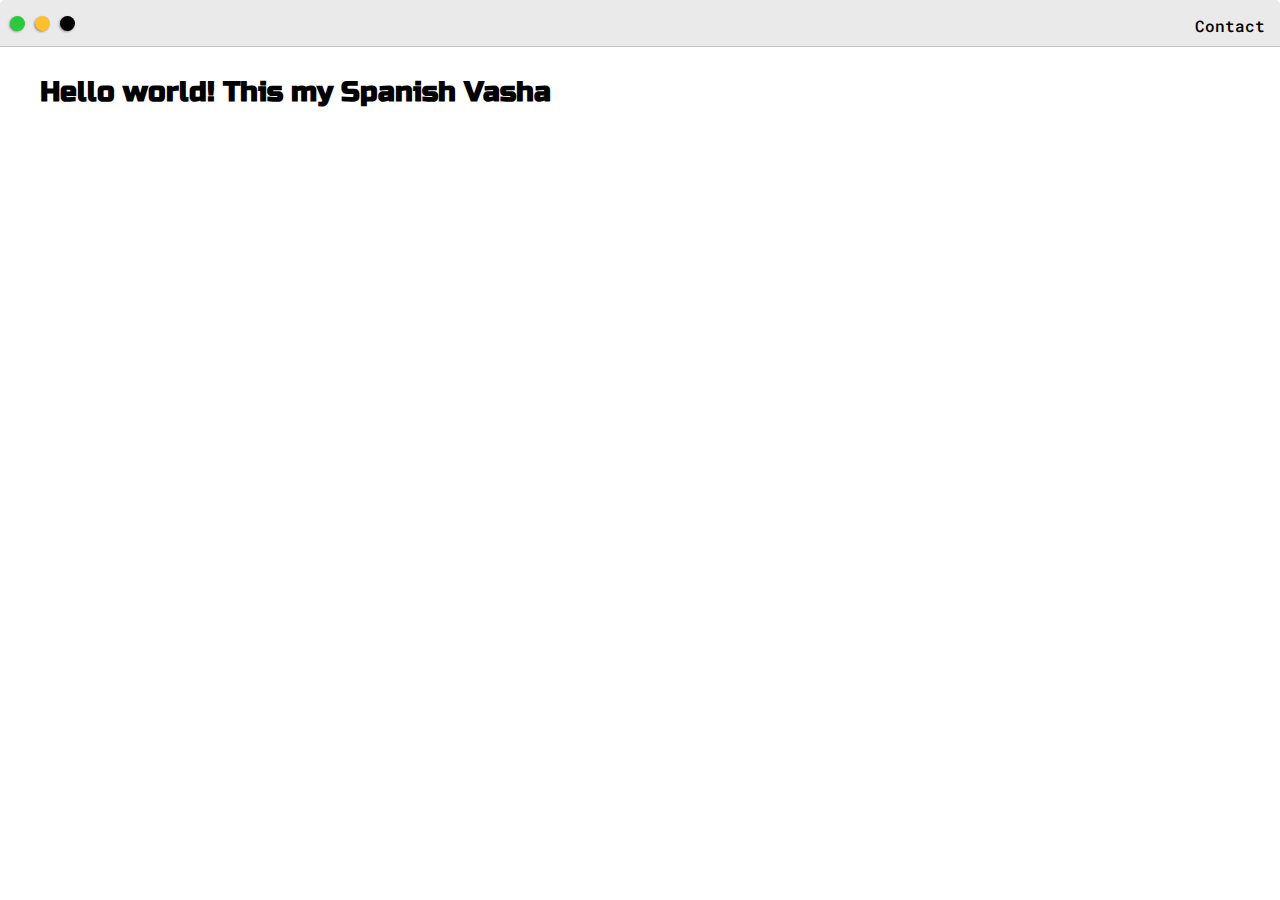
<file: post.htm>
<!DOCTYPE html>
<html lang="en">

<head>
    <meta charset="UTF-8">
    <meta http-equiv="X-UA-Compatible" content="IE=edge">
    <meta name="viewport" content="width=device-width, initial-scale=1.0">
    <title>Document</title>
    <link rel="preconnect" href="https://fonts.gstatic.com">
    <link href="https://fonts.googleapis.com/css2?family=Russo+One&display=swap" rel="stylesheet">
    <link rel="preconnect" href="https://fonts.gstatic.com">
    <link href="https://fonts.googleapis.com/css2?family=Roboto+Mono:wght@500&display=swap" rel="stylesheet">
    <link rel="stylesheet" href="defaul.css">
</head>

<body>
    <div class="nav-wrapper">
        <div class="dots-wrapper">
            <div id="dot-1" class="browser-dot"></div>
            <div id="dot-2" class="browser-dot"></div>
            <div id="dot-3" class="browser-dot"></div>
        </div>
        <ul id="navigation">
            <li><a href="#">Contact</a></li>
        </ul>
    </div>
    <div class="main-container">
        <h3>Hello world! This my Spanish Vasha</h3>
    </div>
</body>

</html>
</file>
<file: defaul.css>
:root{
    --mainColor: #eaeaea;
    --secondaryColor: #fff;

    --borderColor: #c1c1c1;

    --mainText: black;
    --secondaryText: #4b5156;

    --themeDotBorder: #24293e;

    --previewBg: rgb(251, 249, 253, 0.8);

    --previewShadow: #f0ead6;

    --btnColor: black;
}

html, body{
    padding: 0;
    margin: 0;
    scroll-behavior: smooth;
}
body * {
    transition: 0.3s;
}
h1, h2, h3, h4, h5, h6, strong{
    color: var(--mainText);
    font-family: 'Russo One', sans-serif;
}

p, li, span, label, input, textarea{
    color: var(--secondaryText);
    font-family: 'Roboto Mono', monospace;
    font-weight: 500;
}

a{
    text-decoration: none;
    color: #17a2b8;
}
ul{
    list-style: none;
}

h1{ font-size: 56px;}
h2{ font-size: 36px;}
h3{ font-size: 28px;}
h4{ font-size: 24px;}
h5{ font-size: 20px;}
h6{ font-size: 16px;}

.textBlock{
    padding: 10px;
    margin: 5px;
    background: blue;
    width: fit-content;
    color: #fff;
    border: 1px solid blue;
    border-radius: 30px;
    transition: all .5s ease;
}
.textBlock:hover{
    background-color: transparent;
    color: blue;
}
.s1{
    background-color: var(--mainColor);
    border-bottom: var(--borderColor);
    overflow: auto;
}

.s2{
    background-color: var(--secondaryColor);
    border-bottom: 1px solid var(--borderColor);
    overflow: auto;
}

.main-container{
    width:1200px;
    margin: 0 auto;
}
.greeting-wrapper{
    display: grid;
    text-align: center;
    align-content: center;
    min-height: 10em;
}
.intro-wrapper{
    background-color: var(--secondaryColor);
    border: 1px solid var(--borderColor); 
    border-radius: 5px 5px 0 0;
    -webkit-box-shadow: -1px 1px 3px -1px rgba(0,0,0,0.75);
    -moz-box-shadow: -1px 1px 3px -1px rgba(0,0,0,0.75); 
     box-shadow: -1px 1px 3px -1px rgba(0,0,0,0.75); 

     display: grid;
     grid-template-columns: 1fr 1fr;
     grid-template-areas: 
                'nav-wrapper nav-wrapper'
                'left-column right-column'
     ; 
}
.nav-wrapper{
    border-radius: 5px 5px 0 0;
    grid-area: nav-wrapper;
    border-bottom: 1px solid var(--borderColor);
    display: flex;
    justify-content: space-between;
    align-items: center;
    background-color: var(--mainColor);
}
#navigation{
    margin: 0;
    padding: 10px;
}
#navigation li{
    display: inline-block;
    margin-right: 5px;
    margin-top: 5px;
}
#navigation a{
     color: var(--mainText);
}

.dots-wrapper{
    display: flex;
    padding: 5px;
}
.browser-dot{
    background-color: black;
    height: 15px;
    width: 15px;
    border-radius: 50%;
    margin: 5px;
    -webkit-box-shadow: -1px 1px 3px -1px rgba(0,0,0,0.75);
    -moz-box-shadow: -1px 1px 3px -1px rgba(0,0,0,0.75); 
     box-shadow: -1px 1px 3px -1px rgba(0,0,0,0.75); 
}
#dot-1{
    background-color: #FC6058;
}
#dot-2{
    background-color: #FEC02F;
}
#dot-1{
    background-color: #2ACA3E;
}


.left-column{
    grid-area: left-column;
    padding-top: 50px;
    padding-bottom: 50px;
}
#profile_pic{
    display: block;
    margin: 0 auto;
    height: 200px;
    width: 200px;
    object-fit: cover;
    border-color: 2px solid var(--borderColor);
}

#theme-options-wrapper{
    display: flex;
    justify-content: center;
}

.theme-dot{
    height: 30px;
    width: 30px;
    border-radius: 50%;

    margin: 5px;
    border: 2px solid var(--borderColor); 

    -webkit-box-shadow: -1px 1px 3px -1px rgba(0,0,0,0.75);
    -moz-box-shadow: -1px 1px 3px -1px rgba(0,0,0,0.75); 
     box-shadow: -1px 1px 3px -1px rgba(0,0,0,0.75); 

     cursor: pointer;
     box-sizing: border-box;
}

.theme-dot:hover{
    border-width: 5px;
}

#light-mode{
    background-color: #fff;
}
#blue-mode{
    background-color: #192734;
}
#green-mode{
    background-color: #78866b;
}
#purple-mode{
    background-color: #7E4C74;
}

#setting-note{
    font-size: 12px;
    font-style: italic;
    text-align: center;
}


.right-column{
    grid-area: right-column;
    display: grid;
    align-content: center;
    padding-top: 50px;
    padding-bottom: 50px;
}
#preview-shadow{
    background-color: var(--previewShadow);
    height: 180px;
    width: 300px;
    padding-left: 30px;
    padding-top: 30px;
}
#preview{
    width: 300px;
    border: 1.5px solid #17a2b8;
    background-color: var(--previewBg);
    padding: 15px;
    position: relative;
}

.corner{
    width: 7px;
    height: 7px;
    border: 1.5px solid #17a2b8;
    border-radius: 50%;
    background-color: #fff;
    position: absolute;
}
#corner-tl{
    top: -5px;
    left: -5px;
}
#corner-tr{
    top: -5px;
    right: -5px;
}
#corner-br{
    bottom: -5px;
    right: -5px;
}
#corner-bl{
    bottom: -5px;
    left: -5px;
}

.about-wrapper{
    display: grid;
    grid-template-columns: repeat(auto-fit, minmax(320px, 1fr));
    padding-top: 50px;
    padding-bottom: 50px;
    gap: 100px;
}

#skills{
    display: flex;
    justify-content: space-evenly;
    background-color: var(--previewShadow);
}
.social-links{
    display: grid;
    align-content: center;
    text-align: center;
}
#social-image{
    width: 100%;
}

.post-wrapper{
    display: grid;
    grid-template-columns: repeat(auto-fit, 320px);
    gap: 20px;
    justify-content: center;
    padding: 15px;
}
.post{
    border: 1px solid var(--borderColor);
    -webkit-box-shadow: -1px 1px 3px -1px rgba(0,0,0,0.75);
    -moz-box-shadow: -1px 1px 3px -1px rgba(0,0,0,0.75); 
     box-shadow: -1px 4px 3px -1px rgba(0,0,0,0.75); 
}
.thumbnail{
    display: block;
    width: 100%;
    height: 180px;
    object-fit: cover;
}
.post-preview{
    background-color: #fff;
    padding: 15px;
}
.post-preview a {
    padding: 5px;
    border-radius: 10px;
    background-color: transparent;
    color: blue;
    border: none;
    box-shadow: 1px 0px 2px 1px #c1c1c9;
    transition: all .5s ease;
}
.post-preview a:hover{
    background: blue;
    color: #fff;
}
.post-title{
    color: black;
    margin: 0;
}
.post-intro{
    color: #4b5156;
    font-size: 14px;
}
#contact-form{
    display: block;
    max-width: 600px;
    margin: 0 auto;
    border: 1px solid var(--borderColor);
    padding: 15px;
    border-radius: 5px;
    background-color: var(--mainColor);
    margin-bottom: 50px;
}
.input-field{
    width: 100%;
    padding-top: 10px;
    padding-bottom: 10px;
    background-color: var(--secondaryColor);
    border-radius: 5px;
    border: 1px solid var(--borderColor);
    font-size: 14px;
    outline: none;
}
#contact-form label{
    line-height: 2.7em;
}

#submit-btn{
    margin-top: 10px;
    width: 100%;
    padding-top: 10px;
    padding-bottom: 10px;
    color: #fff;
    background-color: var(--btnColor);
    border: none;
}
.confirmation {
    margin: 5px auto;
    width: auto;
    text-align: center;
    font-size: 1.8rem;
    transition: all .4s ease;
}

 /* responsive design  */
@media screen and (max-width: 1200px){
    .main-container{
        width: 95%;
    }
}

@media screen and (max-width: 800px){
    .intro-wrapper{
         grid-template-columns: 1fr;
         grid-template-areas: 
                    'nav-wrapper'
                    'left-column' 
                    'right-column'
         ; 
         grid-gap: 0;
    }
    .greeting-wrapper h1{
        font-size: 45px;
    }
    .right-column{
        justify-content: center;
    }
    #preview{
        padding: 8px;
    }
    .right-column h3{
        margin: 0px;
    }
    .right-column p{
        margin-bottom: 0;
    }
}

@media screen and (max-width: 400px){
    .greeting-wrapper h1{
        font-size: 35px;
    }
    #preview-shadow{
		max-width: 280px;
		height: 180px;
		padding-left: 10px;
		padding-top: 10px;
	}
	#preview{
		width: 270px;
	}
}
</file>
